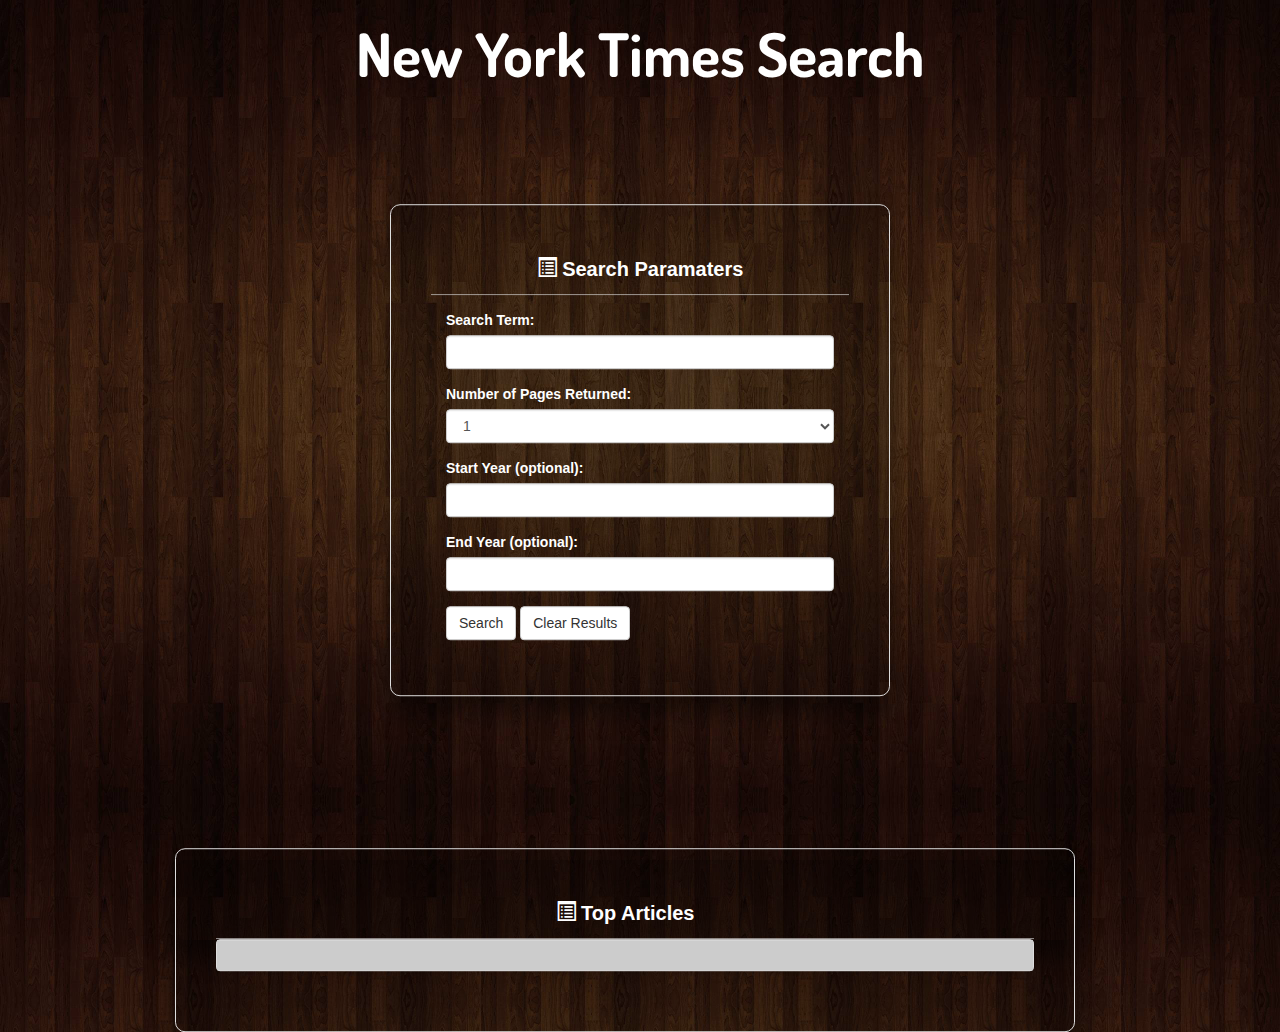
<file: index.html>
<!-- 
Jina notes: 
I put script at end of html
I added searchBtn id
I connected javascript tag generator with articles tag

what else needs to be done:
1. every search field needs to be filled in order for this to work; javascript needs to further consider missing value cases (if statements)
2. formatting of this html document: artciles get populated but don't look as nice as you guys had expected
3. clear result is not implemented in javascript
4. would be nice to further this search to have articles showing up to include URL, so user can click through

I had so much fun working with you all <3
 -->

<!DOCTYPE html>
<html lang="en">
<head>
    <meta charset="UTF-8">
    <title>Document</title>
    <link rel="stylesheet" href="https://maxcdn.bootstrapcdn.com/bootstrap/3.3.7/css/bootstrap.min.css" integrity="sha384-BVYiiSIFeK1dGmJRAkycuHAHRg32OmUcww7on3RYdg4Va+PmSTsz/K68vbdEjh4u" crossorigin="anonymous">
    <link rel="stylesheet" type="text/css" href="style.css">
    <link href="https://fonts.googleapis.com/css?family=Dosis" rel="stylesheet">
</head>
<body>
    <header>
        <div class="container clearfix">
            <h1 id="logo">New York Times Search</h1>
        </div>
    </header>
    <div class="row contentBox">
        <div class="panel panel-default panelCustom">
            <div class="panel-heading"><span class="glyphicon glyphicon-list-alt" aria-hidden="true"></span> <strong>Search Paramaters</strong></div>
            <div class="panel-body">
                <form action="/action_page.php">    
                    <div class="form-group">
                        <label for="searchTerm">Search Term:</label>
                        <input type="text" class="form-control" id="searchTerm">
                    </div>
                    <div class="form-group">
                        <label for="numberPages">Number of Pages Returned:</label>
                        <select class="form-control" id="numberPages">
                            <option>1</option>
                            <option>5</option>
                            <option>10</option>
                        </select>
                    </div>
                    <div class="form-group">
                        <label for="startYear">Start Year (optional):</label>
                        <input type="text" class="form-control" id="startYear">
                    </div>
                    <div class="form-group">
                        <label for="endYear">End Year (optional):</label>
                        <input type="text" class="form-control" id="endYear">
                    </div>
                    <button type="search" class="btn btn-default" id = "searchBtn">Search</button>
                    <button id="clear" class="btn btn-default">Clear Results</button>
                </form></div>
            </div>
            <div class="row panelArticle">
                <div class="panel panel-default panelArticle">
                    <div class="panel-heading"><span class="glyphicon glyphicon-list-alt" aria-hidden="true"></span> <strong>Top Articles</strong></div>

                    <div class="panel panel-default">
                        <div class="panel-body panelArticleBody" id="articles">
                            
                        </div>
                    </div>
                </div>
            </div>
        </div>
        <script src='https://cdnjs.cloudflare.com/ajax/libs/jquery/3.2.1/jquery.min.js'></script>
        <script type='text/javascript' src='javascript.js'></script>
    </body>
</html>
</file>
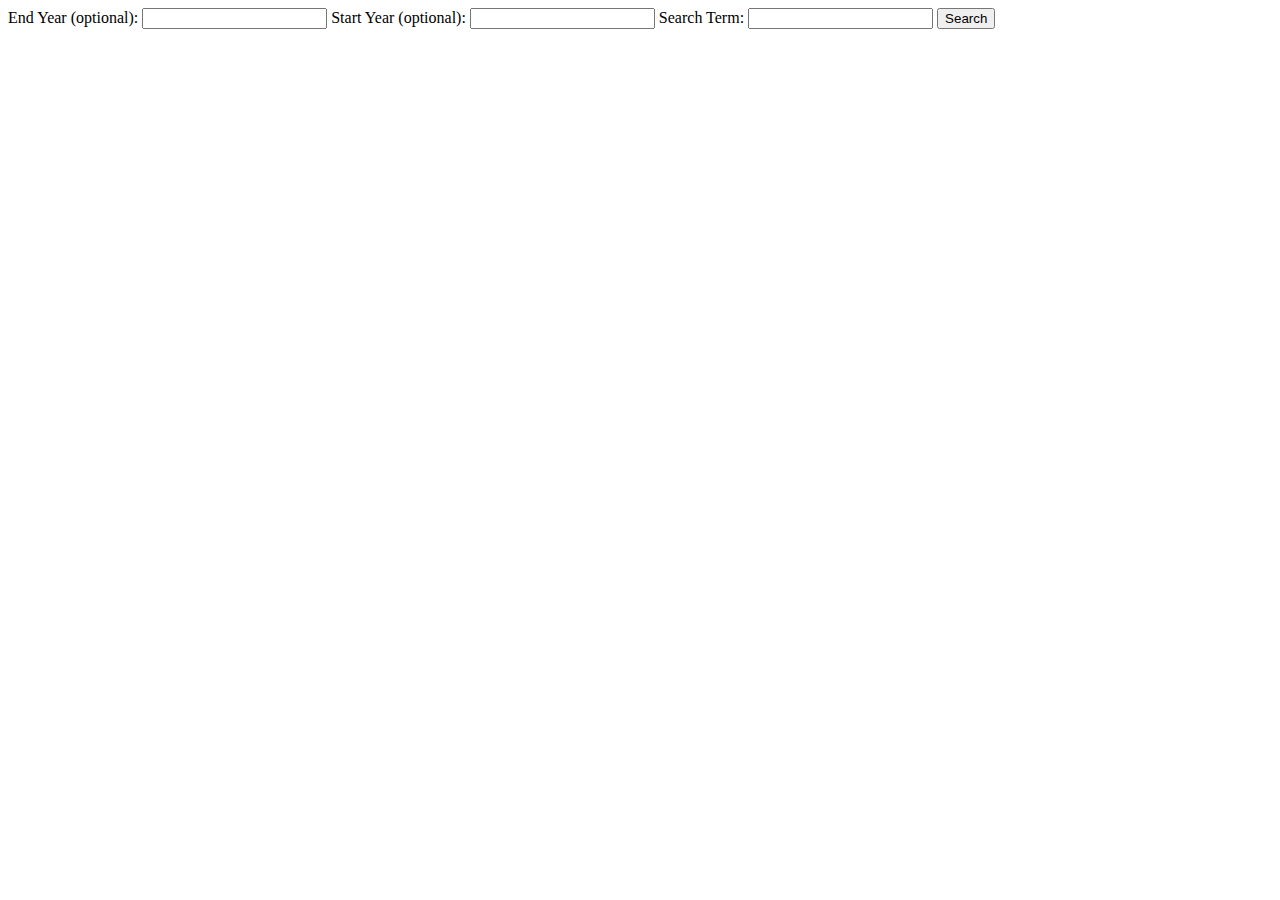
<file: test.html>
<!DOCTYPE html>
<html lang="en">

<head>
  <meta charset="utf-8">
  <title>Bujumbura Data</title>
</head>

<body>

  <label for="endYear">End Year (optional):</label>
  <input type="text" class="form-control" id="endYear">
  <label for="startYear">Start Year (optional):</label>
  <input type="text" class="form-control" id="startYear">
  <label for="searchTerm">Search Term:</label>
  <input type="text" class="form-control" id="searchTerm">

  <button id= "searchBtn" type="search" class="btn btn-default">Search</button>

  <script src="https://cdnjs.cloudflare.com/ajax/libs/jquery/3.2.1/jquery.min.js"></script>
  <script type="text/javascript">
      $("#searchBtn").on("click", function(event) {

        event.preventDefault();

        var searchTerm = $("#searchTerm").val();
        var endYear = $("#endYear").val();
        var startYear = $("#startYear").val();

        // This is our API key. Add your own API key between the ""
        var myParameters = {
                            'api-key': "2396dfa34d7e47dd99eb3caae1ef2ad5",
                            'q': "defaultSearch",
                            'begin_date': "20160101",
                            'end_date': "20170101",
                            'page': 0
                            };

        //put the user inputs into myParameter Object so URL can pick it up
        myParameters.q = searchTerm;
        myParameters.begin_date = startYear + "0101"; //this has to be in this format for now, got to fix
        myParameters.end_date = endYear + "0101"; //this has to be in this format for now,  got to fix
        console.log(myParameters);

        //finally we put the search URL together
        var url = "https://api.nytimes.com/svc/search/v2/articlesearch.json";
        url += '?' + $.param(myParameters);

        console.log(url);

        // do the AJAX on the URL to get the response
        $.ajax({
                url: url,
                method: 'GET',
                }).done(function(response) {
                console.log(url);
                console.log(response);

                var results = response.response.docs;
                console.log(results);

                for (var i = 0; i<results.length; i ++){
                  var articleDIV = $("<div>");
                  var number = i;
                  var title = results[i].headline.main;
                  var author = results[i].byline.original;
                  console.log(number);
                  console.log(title);
                  console.log(author);

                   /* <div id="articleNumber">1</div>
                    <div id="articleTitle">some title</div>
                    <div id="articleAuthor">some dude</div>*/
                  var artNumber = $("<div>").text(number);
                  artNumber.attr("id", "articleNumber");
                  articleDIV.append(artNumber);

                  var artTitle = $("<div>").text(title);
                  artTitle.attr("id", "articleTitle");
                  articleDIV.append(artTitle);

                  var artAuthor = $("<div>").text(author);
                  artAuthor.attr("id", "articleAuthor");
                  articleDIV.append(artAuthor);


                  //put this in where articles need to show up//




                }

                //put code here to put response into html tag

                //////////////////////////////////////////////






                }).fail(function(err) {
                throw err;
        });

      });
  </script>
</body>

</html>
</file>
<file: style.css>
body{
	background-image: url(bg3.jpg);
	background-size: cover;
}

#logo{
	color: white;
	text-align: center;
	font-family: 'Dosis', sans-serif;
	font-weight: bold;
	font-size: 60px;
}

/*.contentBox{
	position: absolute;
	top: 50%;
	left: 50%;
	transform: translate(-50%, -50%);
	width: 900px;
	height: auto;
	padding: 40px;
	color: white;
}*/
.panelCustom{

	position: absolute;
	top: 50%;
	left: 50%;
	transform: translate(-50%, -50%);
	width: 500px;
	height: auto;
	padding: 40px;
	background: rgba(0,0,0,.2);
	box-sizing: border-box;
	box-shadow: 0 15px 25px rgba(0,0,0,.5);
	border-radius: 10px;
	color: white;
}
.panel-default> .panel-heading{
	background-color: transparent;
	color: white;
	text-align: center;
	font-size: 20px;
}
.panelArticle{

	position: absolute;
	top: 100%;
	left: 50%;
	transform: translate(-50%, -50%);
	width: 900px;
	height: auto;
	padding: 40px;
	background: rgba(0,0,0,.2);
	box-sizing: border-box;
	box-shadow: 0 15px 25px rgba(0,0,0,.5);
	border-radius: 10px;
	color: black;
}
.panelArticleBody{
	background-color: #ccc;
}
</file>
